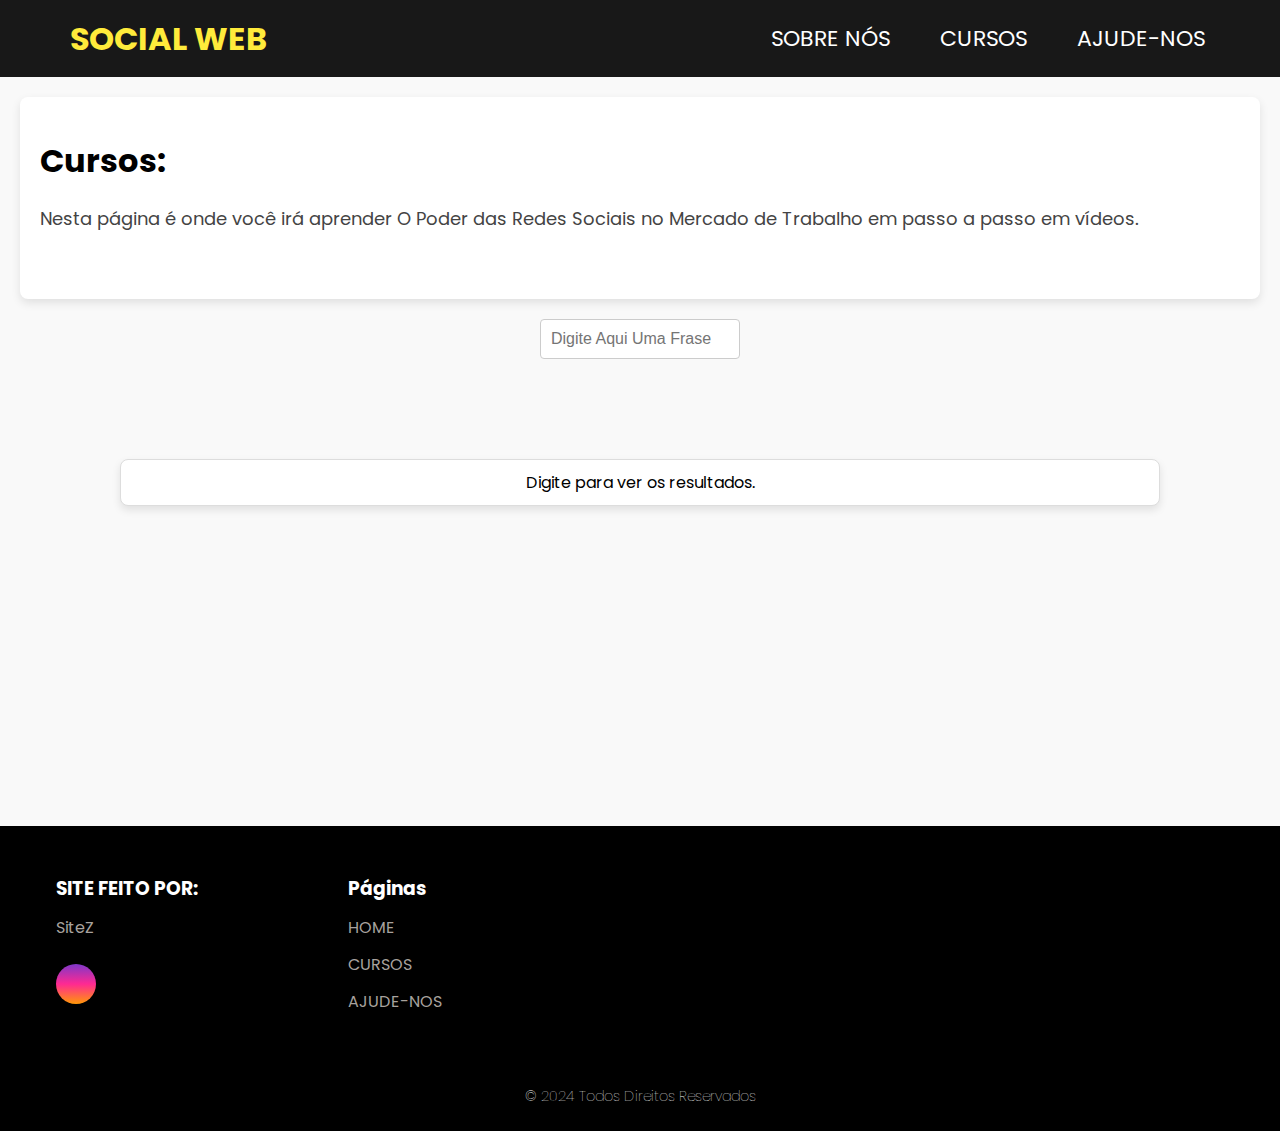
<file: cursos.html>
<!DOCTYPE html>
<html lang="pt-br">
<head>
    <meta charset="UTF-8">
    <meta name="viewport" content="width=device-width, initial-scale=1.0">
    <link rel="stylesheet" href="assets/CSS/cursos.css">
    <link rel="stylesheet" href="assets/CSS/footer.css">
    <link rel="stylesheet" href="assets/CSS/cabecalho.css">
    <link rel="shortcut icon" type="imagex/png" href="assets/img/favicon.ico">
    <link rel="stylesheet" href="https://cdnjs.cloudflare.com/ajax/libs/font-awesome/6.0.0-beta2/css/all.min.css" integrity="sha512-YWzhKL2whUzgiheMoBFwW8CKV4qpHQAEuvilg9FAn5VJUDwKZZxkJNuGM4XkWuk94WCrrwslk8yWNGmY1EduTA==" crossorigin="anonymous" referrerpolicy="no-referrer" />
</head>
    
    <title>CURSOS</title>
</head>
<body>
      <div vw class="enabled">
    <div vw-access-button class="active"></div>
    <div vw-plugin-wrapper>
      <div class="vw-plugin-top-wrapper"></div>
    </div>
  </div>
  <script src="https://vlibras.gov.br/app/vlibras-plugin.js"></script>
  <script>
    new window.VLibras.Widget('https://vlibras.gov.br/app');
  </script>
    <header>
        <nav>
            <ul class='nav-bar'>
                <li class='logo'><a href='index.html'><h1>SOCIAL WEB</h1></a></li>
                <input type='checkbox' id='check' />
                <span class="menu">
                    <li class="nav-item"><a href="index.html" class="nav-link">SOBRE NÓS</a></li>
                    <li class="nav-item"><a href="cursos.html" class="nav-link">CURSOS</a></li> 
                    <li class="nav-item"><a href="please.html" class="nav-link">AJUDE-NOS</a></li>  
                    <label for="check" class="close-menu"><i class="fas fa-times"></i></label>
                </span>
                <label for="check" class="open-menu"><i class="fas fa-bars"></i></label>
            </ul>
        </nav>
        </header>    
<main>
    <div class="cursos">
                               
                       <h2>Cursos:</h2> 

                       <p>Nesta página é onde você irá aprender O Poder das Redes Sociais no Mercado de Trabalho em passo a passo em vídeos.</p><br>


            <div class="iframe-container">
        </div>
    </div>
    <section class="pesquisa">
        <input type="text" placeholder="Digite Aqui Uma Frase" id="campo-pesquisa" oninput="pesquisar()">
    </section> 
    
    <div class="resultados-pesquisa" id="resultados-pesquisa"> </div> 
</main>

<footer>
    <div id="footer_content">
        <div id="footer_contacts">
            <h3>SITE FEITO POR:</h3>
            <p>SiteZ</p>

            <div id="footer_social_media">
                <a target="_blank" href="https://www.instagram.com/sitez_027?igsh=dWV3Y2puN3RuaWd5" class="footer-link" id="instagram">
                    <i class="fa-brands fa-instagram"></i>
                </a>
            </div>
        </div>
        
        <ul class="footer-list">
            <li>
                <h3>Páginas</h3>
            </li>
            <li>
                <a href="index.html" class="footer-link">HOME</a>
            </li>
            <li>
                <a href="cursos.html" class="footer-link">CURSOS</a>
            </li>
            <li>
                <a href="please.html" class="footer-link">AJUDE-NOS</a>
            </li>
        </ul>
    </div>

    <div id="footer_copyright">
        &#169
        2024 Todos Direitos Reservados
    </div>
</footer>  
</body>
<script src="assets/js/dados.js"></script>
<script src="assets/js/script.js"></script>
</html>
</file>
<file: assets/CSS/cursos.css>
* {
  margin: 0;
  padding: 0;
  box-sizing: border-box;
}
body {
  font-family: 'Arial', sans-serif;
  background-color: #F9F9F9;
  color: #000;
}
header {
  background-color: #000;
  padding: 10px 0;
}

header .nav-bar {
  list-style: none;
  display: flex;
  justify-content: space-between;
  align-items: center;
  max-width: 1200px;
  margin: 0 auto;
}

header .logo {
  display: flex;
  align-items: center;
}

header .logo h1 {
  font-size: 2rem;
  color: #FFEB3B;
  margin-left: 10px;
}

header .nav-bar img {
  max-width: 50px;
  margin-left: 10px;
}

header .nav-item {
  margin-left: 20px;
}

header .nav-link {
  text-decoration: none;
  color: #FFF;
  font-size: 18px;
  padding: 10px 15px;
  transition: color 0.3s ease;
}

header .nav-link:hover {
  color: #FFEB3B;
}

main {
  padding: 20px;
}

.cursos {
  padding: 40px 20px;
  background-color: #FFF;
  border-radius: 8px;
  box-shadow: 0px 4px 10px rgba(0, 0, 0, 0.1);
}

.cursos h2 {
  font-size: 32px;
  color: #000;
  margin-bottom: 20px;
}

.cursos p {
  font-size: 18px;
  line-height: 1.6;
  color: #444;
}
.pesquisa {
  margin: 20px 0;
  text-align: center;
}

#campo-pesquisa {
  padding: 10px;
  border: 1px solid #CCC;
  border-radius: 4px;
  width: 200px;
  font-size: 16px;
}

.resultados-pesquisa {
  display: flex;
  flex-direction: row;
  justify-content: center;
  align-items: center;
}

.resultados-pesquisa {
  display: flex;
  flex-direction: column; /* Alterado de row para column */
  justify-content: center;
  align-items: center;
  margin-top: -50px;
  margin: 100px;
  padding: 10px;
  background-color: #FFF;
  border: 1px solid #DDD;
  border-radius: 8px;
  box-shadow: 0px 4px 8px rgba(0, 0, 0, 0.1);
}

.box {
  display: flex;
  flex-direction: column;
  margin-bottom: 20px; /* Adicionado para espaçar os elementos */
}


.resultados-pesquisa a {
  color: #000;
  text-decoration: none;
}

.iframe-container {
  display: flex;
  align-items: center;
  justify-content: center;
}

p.referencia {
  display: flex;
  align-items: center;
  justify-content: center;
}


@media (max-width: 768px) {
  header .nav-bar {
      flex-direction: column;
      text-align: center;
  }
  
.resultados-pesquisa iframe {
  width: 20rem;
}
  
.resultados-pesquisa {
  margin: 0;
}

.resultados-pesquisa p.referencia {
  margin-bottom: 10px;
}

  #campo-pesquisa {
      width: 100%;
  }

  .card-contend {
    width: 19.4rem !important;
    text-align: justify;
  }
}

.card-contend {
  width: 620px;
  border: 1px solid #CCC;
  box-shadow: 0px 4px 8px rgba(0, 0, 0, 0.1);
  border-radius: 15px;
  padding: 10px;
  text-align: center;
}
</file>
<file: assets/CSS/footer.css>
@import url('https://fonts.googleapis.com/css2?family=Inter:wght@100;200;300;400;500;600&display=swap');

:root {
    --color-black: #000000;
    --color-white: #ffffff;
    --color-yellow: #ffcc00;
    --color-gray: #a8a29e;
}

* {
    margin: 0;
    padding: 0;
    box-sizing: border-box;
}

html,
body {
    height: 100%;
}

body {
    display: flex;
    flex-direction: column;
    min-height: 100vh;
}

main {
    flex: 1;
}

.footer-link {
    text-decoration: none;
}

#footer_content {
    margin-top: 200px;
    background-color: var(--color-black);
    display: grid;
    grid-template-columns: repeat(4, 1fr);
    padding: 3rem 3.5rem;
}

#footer_contacts h3 {
    color: var(--color-white);
    margin-bottom: 0.75rem;
}

#footer_contacts p {
    color: var(--color-gray);
}

#footer_social_media {
    display: flex;
    gap: 2rem;
    margin-top: 1.5rem;
}

#footer_social_media .footer-link {
    display: flex;
    align-items: center;
    justify-content: center;
    height: 2.5rem;
    width: 2.5rem;
    color: var(--color-black);
    border-radius: 50%;
    transition: all 0.4s;
}

#footer_social_media .footer-link i {
    font-size: 1.25rem;
}

#footer_social_media .footer-link:hover {
    opacity: 0.8;
}

#instagram {
    background: linear-gradient(#7f37c9, #ff2992, #ff9807);
}

#facebook {
    background-color: #4267b3;
}

#whatsapp {
    background-color: #25d366;
}

.footer-list h3 {
    color: var(--color-white);
}

.footer-list {
    display: flex;
    flex-direction: column;
    gap: 0.75rem;
    list-style: none;
}

.footer-list .footer-link {
    color: var(--color-gray);
    transition: all 0.4s;
}

.footer-list .footer-link:hover {
    color: var(--color-yellow);
}

#footer_subscribe {
    display: flex;
    flex-direction: column;
    gap: 1.5rem;
}

#footer_subscribe p {
    color: var(--color-gray);
}

#input_group {
    display: flex;
    align-items: center;
    background-color: var(--color-black);
    border-radius: 4px;
}

#input_group input {
    all: unset;
    padding: 0.75rem;
    width: 100%;
    color: var(--color-white);
}

#input_group button {
    background-color: var(--color-yellow);
    border: none;
    color: var(--color-black);
    padding: 0px 1.25rem;
    font-size: 1.125rem;
    height: 100%;
    border-radius: 0px 4px 4px 0px;
    cursor: pointer;
    transition: all 0.4s;
}

#input_group button:hover {
    opacity: 0.8;
}

#footer_copyright {
    color: var(--color-white);
    display: flex;
    justify-content: center;
    background-color: var(--color-black);
    font-size: 0.9rem;
    padding: 1.5rem;
    font-weight: 100;
}

@media screen and (max-width: 768px) {
    #footer_content {
        grid-template-columns: repeat(2, 1fr);
        gap: 2rem;
    }
}

@media screen and (max-width: 426px) {
    #footer_content {
        grid-template-columns: repeat(1, 1fr);
        padding: 3rem 2rem;
    }
}
</file>
<file: assets/CSS/cabecalho.css>
@import url('https://fonts.googleapis.com/css2?family=Bebas+Neue&display=swap');
@import url('https://fonts.googleapis.com/css2?family=Poppins:ital,wght@0,100;0,200;0,300;0,400;0,500;0,600;0,700;0,800;0,900;1,100;1,200;1,300;1,400;1,500;1,600;1,700;1,800;1,900&display=swap');

* {
    box-sizing: border-box;
    margin: 0;
    padding: 0;
}

body {
    font-family: "Poppins", sans-serif;
    --color1: #FFF;
    --color2: #181818;
    --colorHover: #FFD700;
}

nav {
    text-align: center;
    font-size: 25px;
}

nav a {
    display: inline-block;
    margin: 0;
    font-size: 22px !important;
    text-decoration: none;
    color: rgb(255, 255, 255);
    font-weight: 400;
}

header {
    background-color: var(--color2);
    padding: 0;
    margin: 0;
}

header a:hover {
    transform: scale(1.1);
    color: var(--colorHover); /* Amarelo */
    transition: transform 0.5s ease-in-out;
}

.nav-bar {
    width: 100%;
    display: flex;
    justify-content: space-between;
    align-items: center;
    list-style: none;
    position: relative;
    background-color: var(--color2);
    padding: 12px 20px;
}

.logo img {
    width: 40px;
    padding: 1px 5px 1px;
    padding-left: 10px;
}

h1 {
    display: ruby;
    margin: 10px 0px 0px;
    border-right: 10px;
    color: #FFEB3B;
    font-size: 30px;    
    font-style: normal;
}

.menu {
    display: flex;
}

.menu li a {
    display: inline-block;
    text-decoration: none;
    color: var(--color1);
    text-align: center;
    transition: 0.15s ease-in-out;
    position: relative;
    text-transform: uppercase;
}

.menu li a::after {
    content: "";
    position: absolute;
    bottom: 0;
    left: 0;
    width: 0;
    height: 1px;
    background-color: var(--color1);
    transition: 0.15s ease-in-out;
}

.menu li a:hover:after {
    width: 100%;
}

.menu li a:hover {
    color: var(--colorHover);
}

.open-menu,
.close-menu {
    position: absolute;
    color: var(--color1);
    cursor: pointer;
    font-size: 1.5rem;
    display: none;
}

.open-menu {
    top: 50%;
    right: 20px;
    transform: translateY(-50%);
}

.close-menu {
    top: 20px;
    right: 20px;
}

#check {
    display: none;
}

@media(max-width: 610px) {
    .menu {
        flex-direction: column;
        align-items: center;
        justify-content: center;
        width: 80%;
        height: 100vh;
        position: fixed;
        top: 0;
        right: -100%;
        z-index: 100;
        background-color: var(--color2);
        transition: all 0.2s ease-in-out;
    }

    .menu li {
        margin-top: 40px;
    }

    .menu li a {
        padding: 10px;
    }

    .open-menu,
    .close-menu {
        display: block;
    }

    #check:checked ~ .menu {
        right: 0;
    }
}

header img {
    padding: 22px;
    
}
</file>
